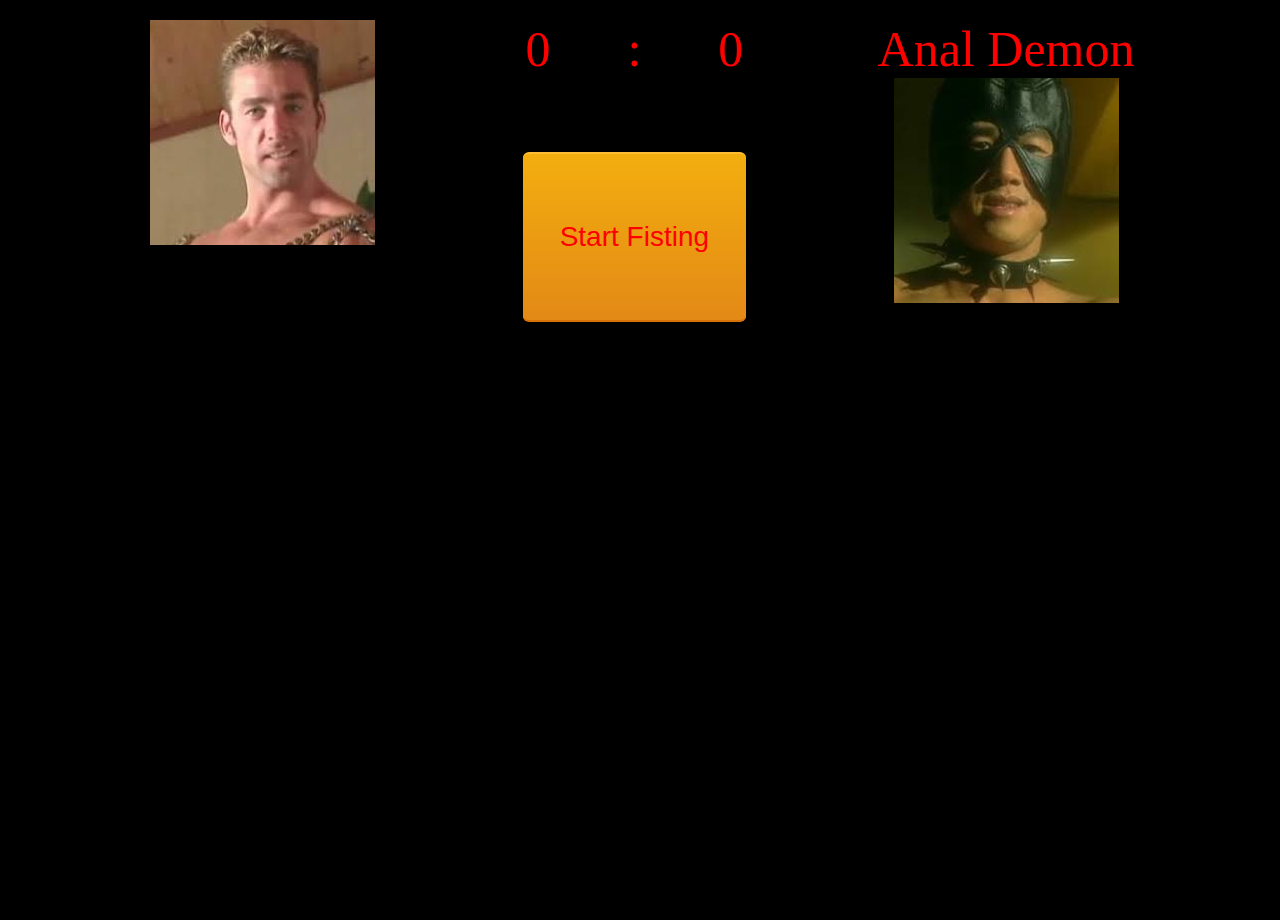
<file: index.html>
<!DOCTYPE html>
<html>
<head>
<meta charset="utf-8">
<title>lab</title>
<meta http-equiv="X-UA-Compatible" content="IE=edge">
<meta name="viewport" content="width=device-width, initial-scale=1.0">
<link rel="stylesheet" href="style.css">

</head>
<body>
<div class="container">
<div class="scene_container">
<div class="player">
<div id="first_player_name" class="name">You</div>
<div class="personProfile">
<img src="1.jpg" alt="" class="round" class="player_icon"> 
</div>
<div class="player_value">
</div>
</div>
<div class="fightbutton">
               <div class="score">
                    <div id="player_score" class="score">0</div>
                                                            :
                    <div id="computer_score" class="score">0</div>
                </div>
                <div id="rolls" class="rolls">
                    <div class="player_value" id="first_player_value"></div>
                    <input id="fight_button" class="fight_button" type="button" value="Start Fisting">
                    <div class="player_value" id="second_player_value"></div>
                </div>
            </div>
            <div class="player">
                <div class="name">Anal Demon</div>
                
                <div class="personProfile">
                  <img src="2.jpg" alt="" class="round" class="player_icon"> 
                </div>
            </div>
        </div>
    </div>
    <div class="hit" id="hit" onclick="Win1();"></div>
<div id="lasthit" onclick="Win();" class="last_hit"></div>
<script src="script.js" ></script>   
</body>

</html>
</file>
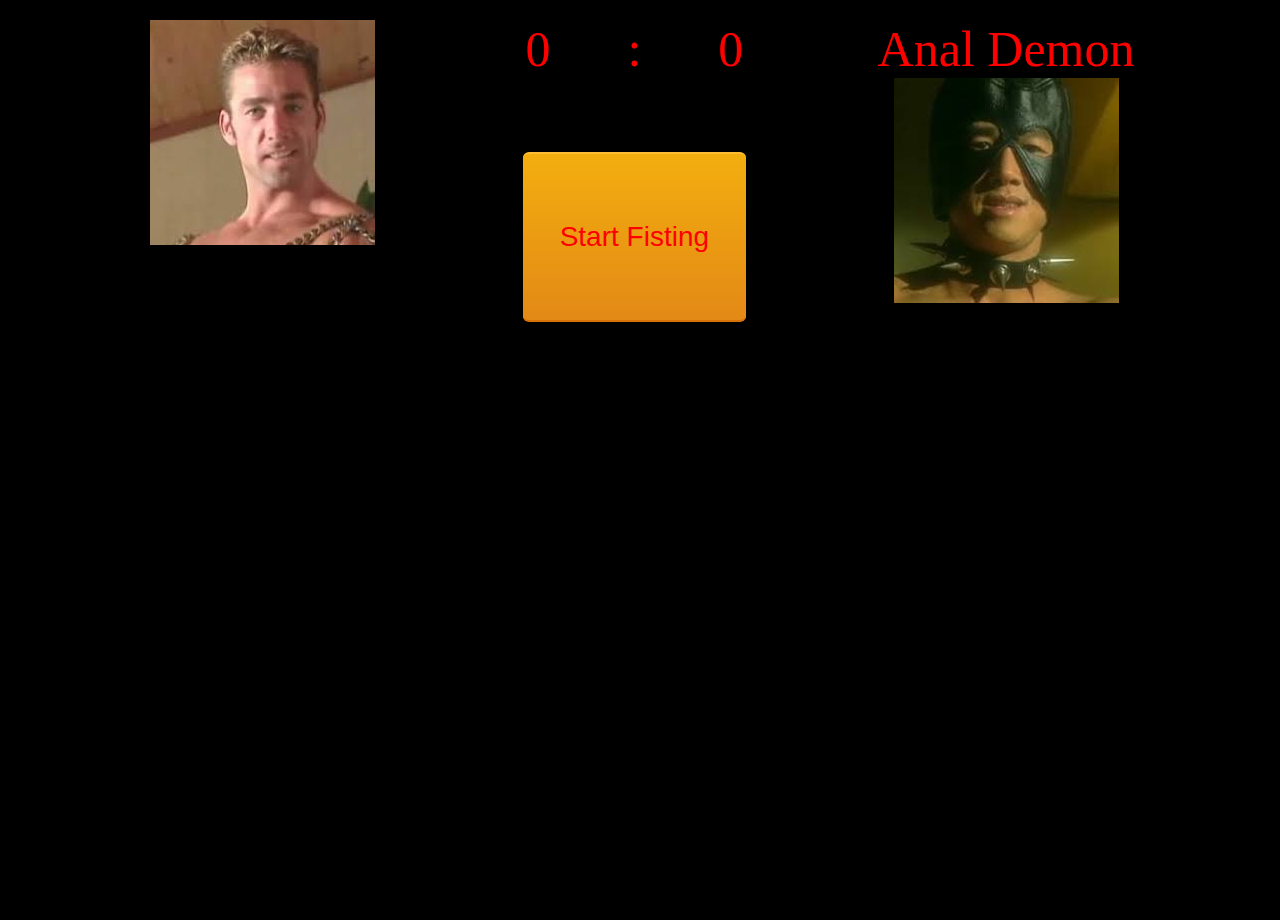
<file: Lab.html>
<!DOCTYPE html>
<html>
<head>
<meta charset="utf-8">
<title>lab</title>
<meta http-equiv="X-UA-Compatible" content="IE=edge">
<meta name="viewport" content="width=device-width, initial-scale=1.0">
<link rel="stylesheet" href="style.css">

</head>
<body>
<div class="container">
<div class="scene_container">
<div class="player">
<div id="first_player_name" class="name">You</div>
<div class="personProfile">
<img src="1.jpg" alt="" class="round" class="player_icon"> 
</div>
<div class="player_value">
</div>
</div>
<div class="fightbutton">
               <div class="score">
                    <div id="player_score" class="score">0</div>
                                                            :
                    <div id="computer_score" class="score">0</div>
                </div>
                <div id="rolls" class="rolls">
                    <div class="player_value" id="first_player_value"></div>
                    <input id="fight_button" class="fight_button" type="button" value="Start Fisting">
                    <div class="player_value" id="second_player_value"></div>
                </div>
            </div>
            <div class="player">
                <div class="name">Anal Demon</div>
                
                <div class="personProfile">
                  <img src="2.jpg" alt="" class="round" class="player_icon"> 
                </div>
            </div>
        </div>
    </div>
    <div class="hit" id="hit" onclick="Win1();"></div>
<div id="lasthit" onclick="Win();" class="last_hit"></div>
<script src="script.js" ></script>   
</body>

</html>
</file>
<file: style.css>
html, body {
  height:100%;
  background-color:black;
  margin: 0;
  overflow: hidden;
}
.container{
  text-align: center;
  margin: 0 auto; 
  width:88%;
  height:100%;
  margin-top: 20px;
}
.rolls{
  margin-top:20%;
  flex-direction: row;
  width: 100%;
  display: inline-flex;
  align-items: center;
  align-content: center;
  justify-content: center;
}
.player_value{
  top: 50%;
  transform: translateY(50%);
  text-align: center;
  size:50px;
  width: 15%;
  font-size: 50px;
  color: red;
}
.fight_button{
  height:170px;
  font-size:28px;
  width:60%;
  display: inline-block;
  color: red;
  outline: none;
  border-width: 3px 1;
  border-style: solid none;
  border-color: #FDBE33 #000 #D77206;
  border-radius: 6px;
  background: linear-gradient(#F3AE0F, #E38916) #E38916;
  transition: 0.2s;
} 
.fight_button:hover { background: linear-gradient(#f5ae00, #f59500) #f5ae00; }
.fight_button:active { background: linear-gradient(#f59500, #f5ae00) #f59500; }
progress{
  width: 70%;
  height: 3vw;
}
.hitg{
  transform:scale(-1, 1);
  transform:translate(-900, 0);
}
.player_icon{
  height:100%;
  width:100%;
}
.player {
  text-align:center;
  float: left;
  width:33%;
}
.name {
  font-size: 50px;
  color:red;
}
.score{
  font-size:3vw;
  align-items: center;
  align-content: center; 
  justify-content: center;
  flex-direction: row;
  width: 100%;
  display: inline-flex;
  display: flex;
  font-size: 50px;
  color:red;
}
.fightbutton {
  text-align:center;
  float: left;
  width: 33%;
}
.hit{
  width: 100%;
  height: 100%;
  top:0;
  position: absolute;
  display: none;
}
.last_hit{
  width: 100%;
  height: 100%;
  left:0;
  top:0;
  position: absolute;
  display: none;
}
</file>
